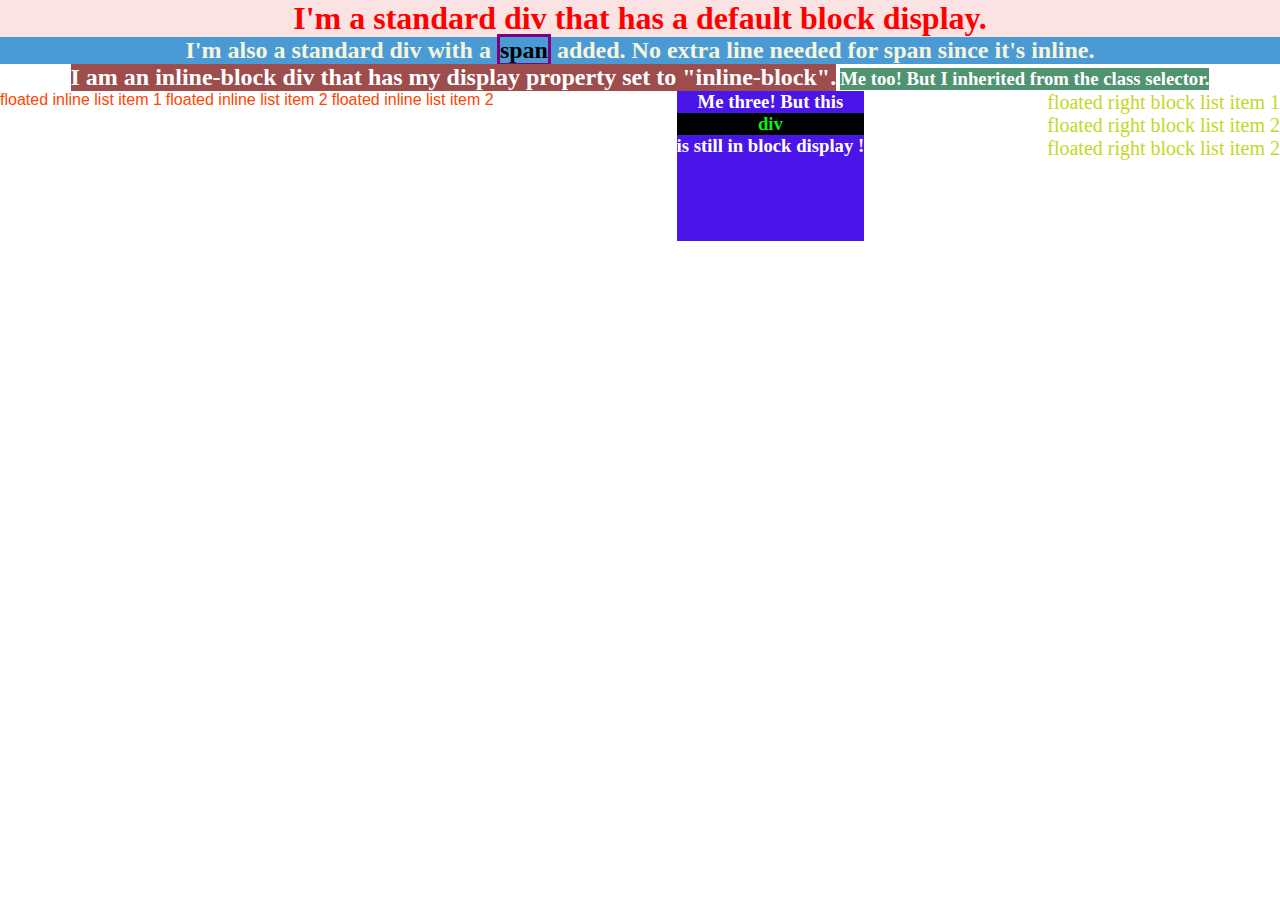
<file: box.html>
<!DOCTYPE html>
<html lang="en">
<head>
    <meta charset="UTF-8">
    <meta name="viewport" content="width=device-width, initial-scale=1.0">
    <link rel="stylesheet" href="./styles/style_box.css">
    <title>Box Title</title>
</head>
<body>
    <div class="block">
        <h1>I'm a standard div that has a default block display.</h1>
    </div>
    <div class="block">
        <h2>I'm also a standard div with a <span id="one-word">span</span> added. No extra line needed for span since it's inline.</h1>
    </div>
    <div class="inline-block">
        <h2>I am an inline-block div that has my display property set to "inline-block".</h2>
    </div>
    <div class="inline-block mini">
        <h3>Me too! But I inherited from the class selector.</h3>
    </div>
    <div class="inline-block mini-2">
        <h3>Me three! But this <p class="container">div</p>is still in block display !</h3>
    </div>
    <ul class="list">
        <li class="list-item">floated inline list item 1</li>
        <li class="list-item">floated inline list item 2</li>
        <li class="list-item">floated inline list item 2</li>
    </ul>
    <ul class="list2">
        <li class="list-item2">floated right block list item 1</li>
        <li class="list-item2">floated right block list item 2</li>
        <li class="list-item2">floated right block list item 2</li>
    </ul>
</body>
</html>
</file>
<file: styles/style_box.css>
* {
    margin: 0;
    padding: 0;
    box-sizing: border-box;
    text-align: center;
}

.block {
    color: red;
    background-color: rgb(251, 227, 227);
}

#one-word {
    color: black;
    border: 3px solid purple;
}

.inline-block {
    display: inline-block;
    color: white;
    background-color: rgb(158, 77, 77);
}

.inline-block h3 {
    background-color: rgb(79, 147, 112);
}

.inline-block.mini-2 h3 {
    background-color: rgb(74, 21, 233);
    height: 150px;
    width: auto;
}

.block h2 {
    color: beige;
    background-color: rgb(74, 155, 213);
}

.list {
    float: left;
}

.list-item {
    display: inline;
    font-family: "tahoma", sans-serif;
    color: orangered;
}

.list2 {
    float: right;
    list-style: none;
    font-size: 20px;
}

.list-item2 {
    color: rgb(195, 216, 37);
}

.container {
    background-color: black;
    color: rgb(13, 240, 17);
}
</file>
